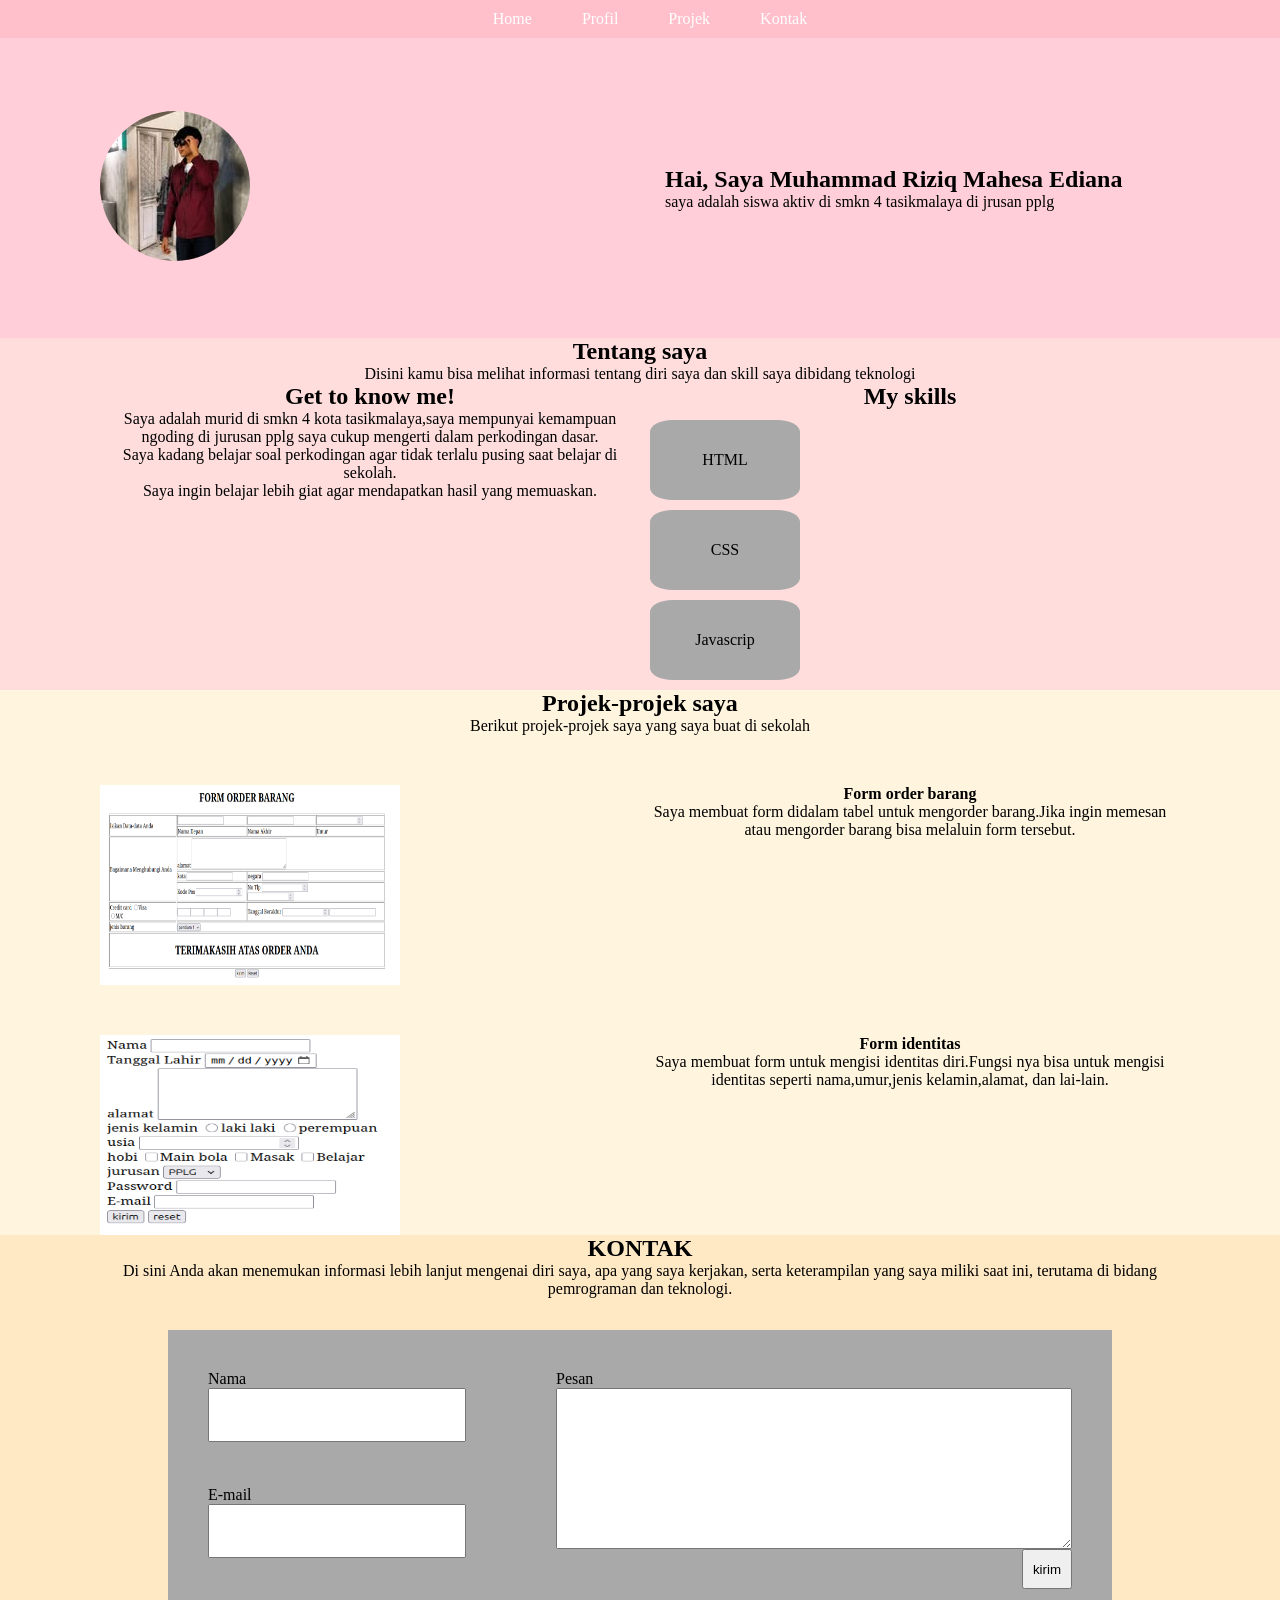
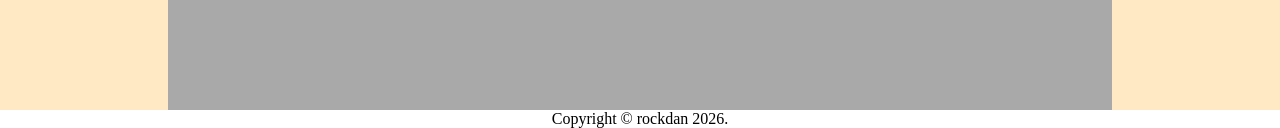
<file: index.html>
<!DOCTYPE html>
<html lang="en">
<head>
    <meta charset="UTF-8">
    <meta name="viewport" content="width=device-width, initial-scale=1.0">
    <title>Document</title>
    <link rel="stylesheet" href="gaya2.css">
</head>
<body>
    <div class="container">
        <header>
            <nav>
                <ul>
                    <li><a href="#home">Home</a></li>
                    <li><a href="#profil">Profil</a></li>
                    <li><a href="#projek">Projek</a></li>
                    <li><a href="#kontak">Kontak</a></li>
                </ul>
            </nav>
        </header>
            <section id="home" class="home">
                <div class="foto">
                   <img src="riziq.jpg" alt="">
                </div>
                <div class="tentang">
                    <h1>Hai, Saya Muhammad Riziq Mahesa Ediana</h1>
                    saya adalah siswa aktiv di smkn 4 tasikmalaya di jrusan pplg
                </div>
            </div>
            </section>
            <section id="profil" class="profil">
                <div class="profilsaya">
                   <h1>Tentang saya</h1>
                  <p>Disini kamu bisa melihat informasi tentang diri saya dan skill saya dibidang teknologi</p>
                </div>
                <div class="tentang2">
                        
                   <div class="detail saya">
                    <h2>Get to know me!</h2>
                    <p>Saya adalah murid di smkn 4 kota tasikmalaya,saya mempunyai kemampuan ngoding di jurusan pplg saya cukup mengerti dalam perkodingan dasar.</p>
                    <p>Saya kadang belajar soal perkodingan agar tidak terlalu pusing saat belajar di sekolah.</p>
                    <p>Saya ingin belajar lebih giat agar mendapatkan hasil yang memuaskan.</p>
                   </div> 
                
                <div class="myskills">
                        <h2>My skills</h2>
                        <div class="list">
                        <div class="kotak">HTML</div>
                        <div class="kotak">CSS</div>
                        <div class="kotak">Javascrip</div></div>
                </div>
                </div>
                
            </section>
            <section id="projek" class="projek">
                <div class="projeksaya">
                    <h2>Projek-projek saya</h2>
                    <p>Berikut projek-projek saya yang saya buat di sekolah</p>
                </div>
                <div class="web">
                    <div class="poto"><img src="order.png" alt="" height="200px" width="300px"></div>
                    <div class="website"><p><h4>Form order barang</h4>Saya membuat form didalam tabel untuk mengorder barang.Jika ingin memesan atau mengorder barang bisa melaluin form tersebut.</p></div>
                </div>
                <div class="web">
                    <div class="poto"><img src="form2.png" alt="" height="200px" width="300px"></div>
                    <div class="website"><p><h4>Form identitas</h4>Saya membuat form untuk mengisi identitas diri.Fungsi nya bisa untuk mengisi identitas seperti nama,umur,jenis kelamin,alamat, dan lai-lain.</p></div>
                </div>
                </div>
            </section>
            <section id="kontak" class="kontak">
                <div class="kontak1">
                  <h2>KONTAK</h2>
                  <p> Di sini Anda akan menemukan informasi lebih lanjut mengenai diri saya, apa yang saya kerjakan, serta keterampilan yang saya miliki saat ini, terutama di bidang pemrograman dan teknologi.</p>
                </div>
                <div>
                    <div class="balok">
                        <div class="formkanan">
                    <label for="nama">Nama</label>
                    <input type="text" name="nama"><br>
                    <label for="E-mail">E-mail</label>
                    <input type="text" name="E-mail"></div>
                    
                    <div class="formkiri">
                        <label for="Pesan">Pesan</label>
                        <textarea name="pesan"></textarea>
                        <input type="submit" value="kirim" name="kirim">
                    </div>
                    </div>
                </div>
            </section>
            <footer>Copyright &copy; rockdan 2026.</footer>
    </div>
</body>
</html>
</file>
<file: gaya2.css>
*{
       margin: 0;
    padding: 0;
}
.container {
    background-color: #FFCED8;
}
header {
    width: 100%;
    padding: 10px;
    background-color: pink;
}
nav a{
    color: white;
    text-decoration: none;
    display: block;
}
nav ul li a:hover {
    background-color: yellow;
    color: black;
}
nav ul {
    display: flex;
    list-style-type: none;
    align-items: center;
    justify-content: center;
    gap: 50px;
}
section {
    min-height: 300px;
    padding-left: 100px;
    padding-right: 100px;
}
 #home {
    /* background-color: red; */
    display: grid;
    grid-template-columns:1fr 1fr;
    gap: 50px;
    align-items: center;
    justify-content: center;
}
.foto {
    /* background-color: white; */
}
.foto img {
    border-radius: 50%;
}
.tentang {
    /* background-color: black; */
}
footer{
    text-align: center;
}
.profil {
    text-align: center;
    background-color: #FFDDDD;
}
.tentang2{
    display: grid;
    grid-template-columns: 1fr 1fr;
    text-align: center;
}
.myskills {
    text-align: center;
}005A9C
.list{
    display: flex;
    margin-top: 10px;
    gap: 10ox;
    padding: 50px;
}
.kotak{
    margin: 10px;
    height: 80px;
    width: 150px;
    border-radius: 15%;
    background-color: darkgray;
    justify-content: center;
    align-items: center;
    display: flex;

}
.projek{
    background-color: #FFF4DE;
    text-align: center;
    display: flex;
    flex-direction: column;
    justify-content: center;
}
.poto {
    background-color: darkgray;
    width: 300px;
    height: 200px;
    grid-template-columns: 1fr 1fr;
    
}
.web {
    text-align: center;
    display: grid;
    grid-template-columns: 1fr 1fr;
    justify-content: center;
    margin-top: 50px;
}
.kontak {
    background-color: #FFE8C4;
    
}
.kontak1 {
    text-align: center;
    margin-bottom: 3%;
}
.balok {
    width: 80%;
    height: 300px;
    background-color: darkgray;
    margin: 0 auto;
    padding: 40px;
    grid-template-columns: 1fr 2fr;
    display: grid;
    gap: 90px;
}
.formkanan, .formkiri {
   display: flex;
   flex-direction: column;
}
textarea {
    height: 159px;
    width: 555-=px;

}
input[type=text]{
    height: 50px;
    margin-bottom: 10%;
}
.balok input[type=submit] {
    height: 40px;
    width: 50px;
    align-self: flex-end;
}
footer {
    text-align: center;
}
</file>
